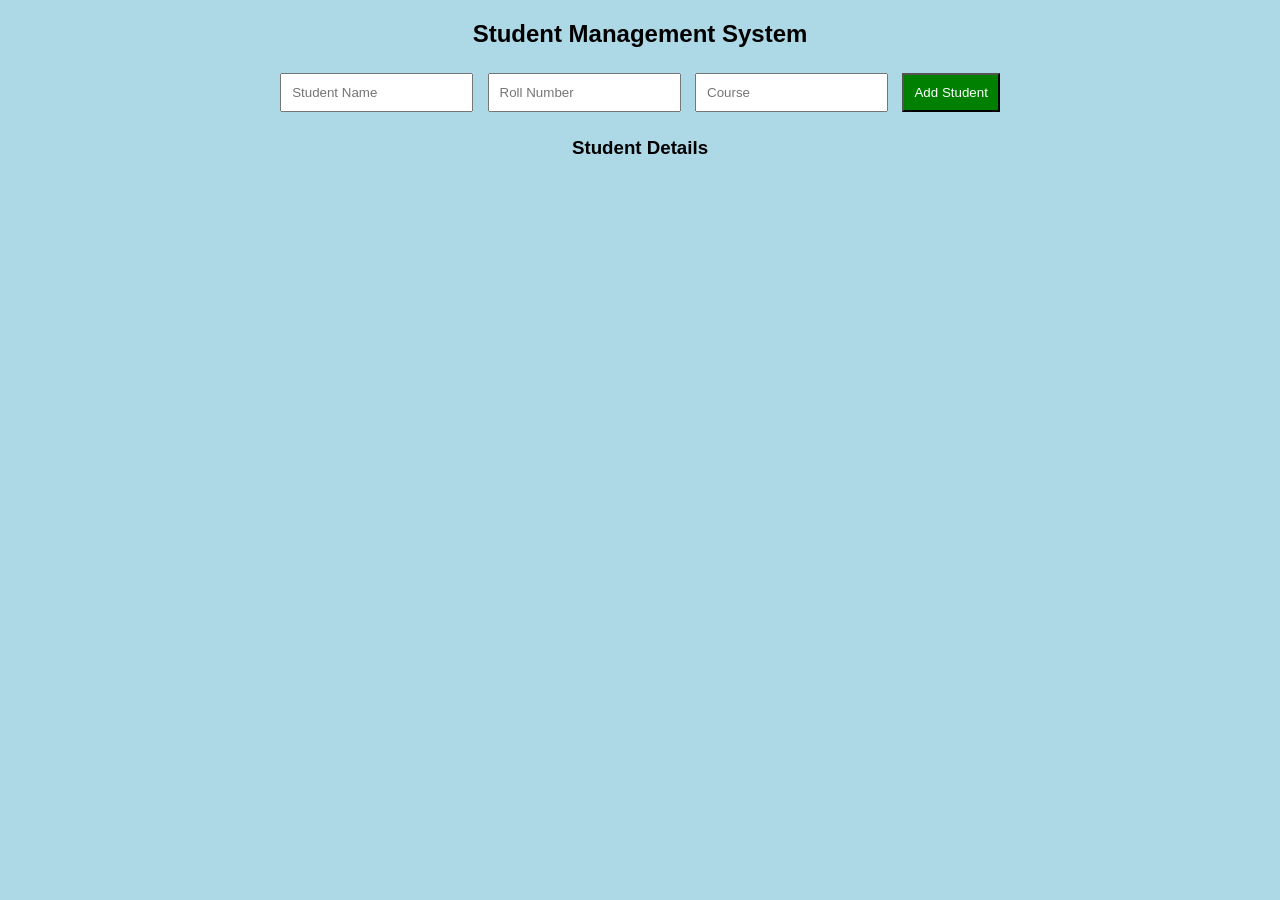
<file: index.html>
<!DOCTYPE html>
<html>
<head>
    <title>Student Management System</title>
    <link rel="stylesheet" href="style.css">
</head>
<body>

    <h2>Student Management System</h2>

    <form id="studentForm">
        <input id="name" placeholder="Student Name" required>
        <input id="roll" placeholder="Roll Number" required>
        <input id="course" placeholder="Course" required>
        <button type="submit">Add Student</button>
    </form>

    <h3>Student Details</h3>
    <ul id="list"></ul>

    <script src="script.js"></script>
</body>
</html>
</file>
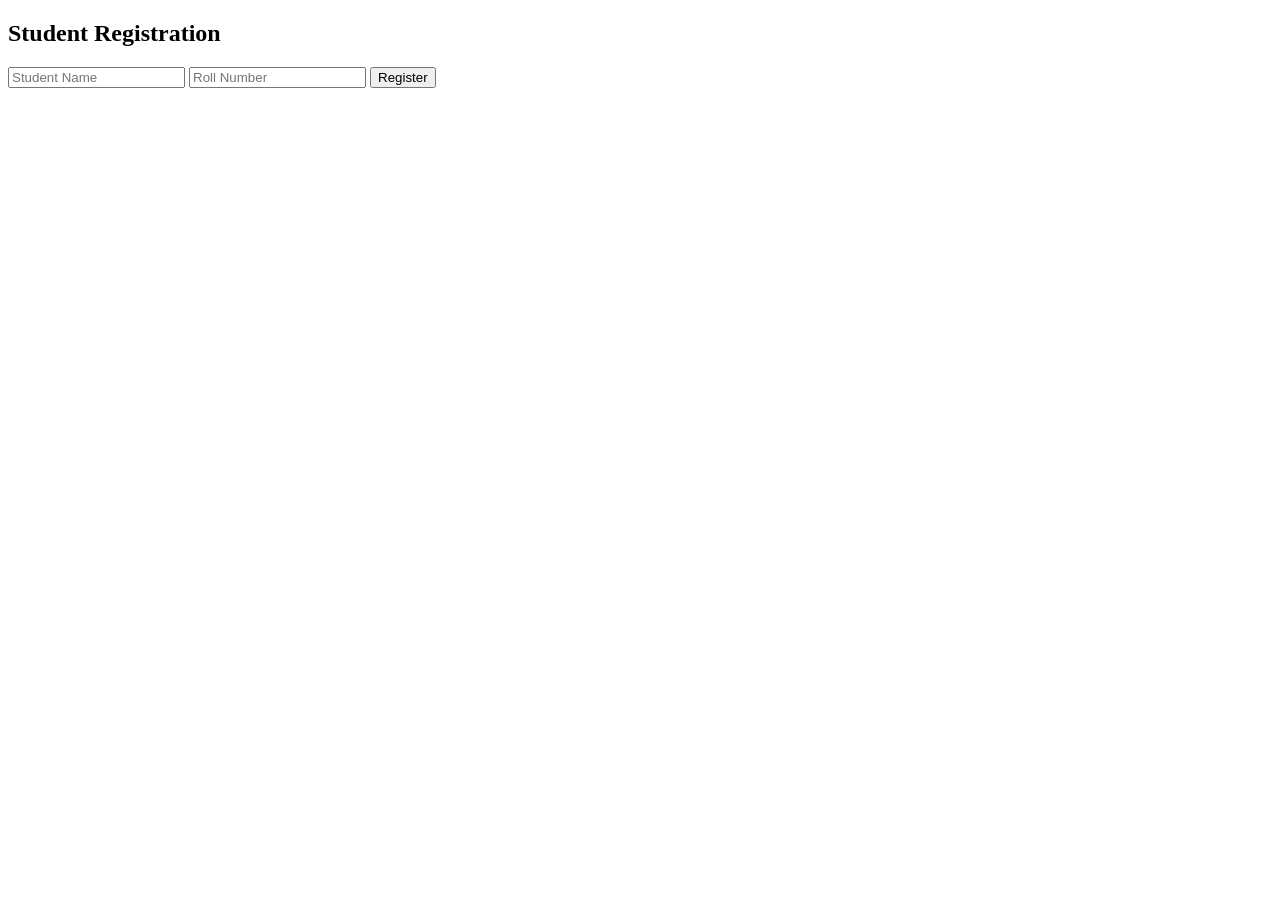
<file: registration.html>
<!DOCTYPE html>
<html>
<body>
    <h2>Student Registration</h2>

    <input id="name" placeholder="Student Name">
    <input id="roll" placeholder="Roll Number">
    <button onclick="register()">Register</button>

    <p id="result"></p>

    <script>
        function register() {
            let name = document.getElementById("name").value;
            let roll = document.getElementById("roll").value;

            if (name == "" || roll == "") {
                document.getElementById("result").innerHTML =
                    "Enter all details";
            } else {
                document.getElementById("result").innerHTML =
                    "Student Registered: " + name + " - " + roll;
            }
        }
    </script>
</body>
</html>
</file>
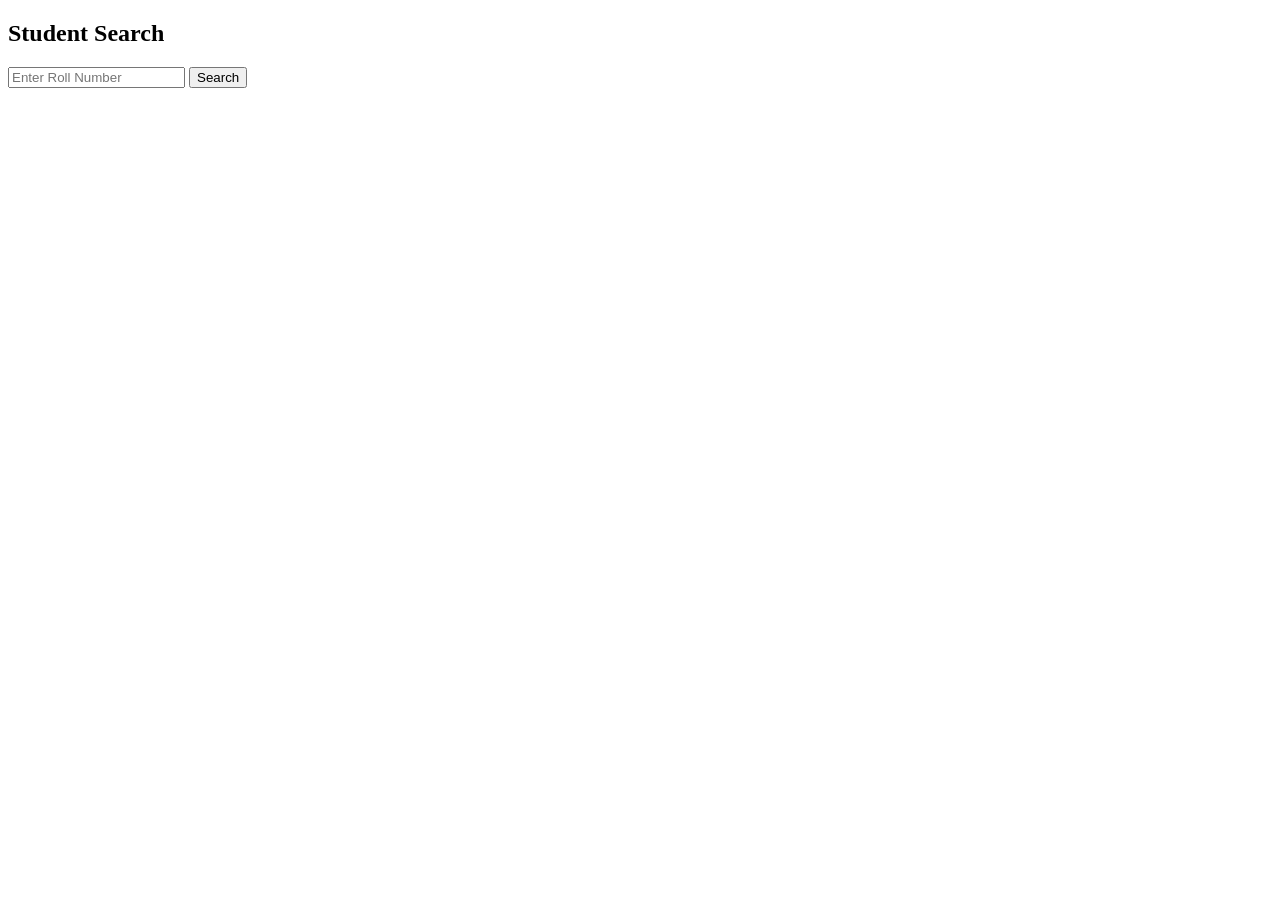
<file: search.html>
<!DOCTYPE html>
<html>
<body>
    <h2>Student Search</h2>

    <input id="roll" placeholder="Enter Roll Number">
    <button onclick="search()">Search</button>

    <p id="result"></p>

    <script>
        function search() {
            let roll = document.getElementById("roll").value;

            if (roll == "") {
                document.getElementById("result").innerHTML =
                    "Enter Roll Number";
            } else {
                document.getElementById("result").innerHTML =
                    "Searching for Roll Number: " + roll;
            }
        }
    </script>
</body>
</html>
</file>
<file: style.css>
body {
    font-family: Arial;
    text-align: center;
    background: lightblue;
}

form {
    margin: 20px;
}

input, button {
    padding: 10px;
    margin: 5px;
}

button {
    background: green;
    color: white;
}

li {
    margin: 10px;
}
</file>
